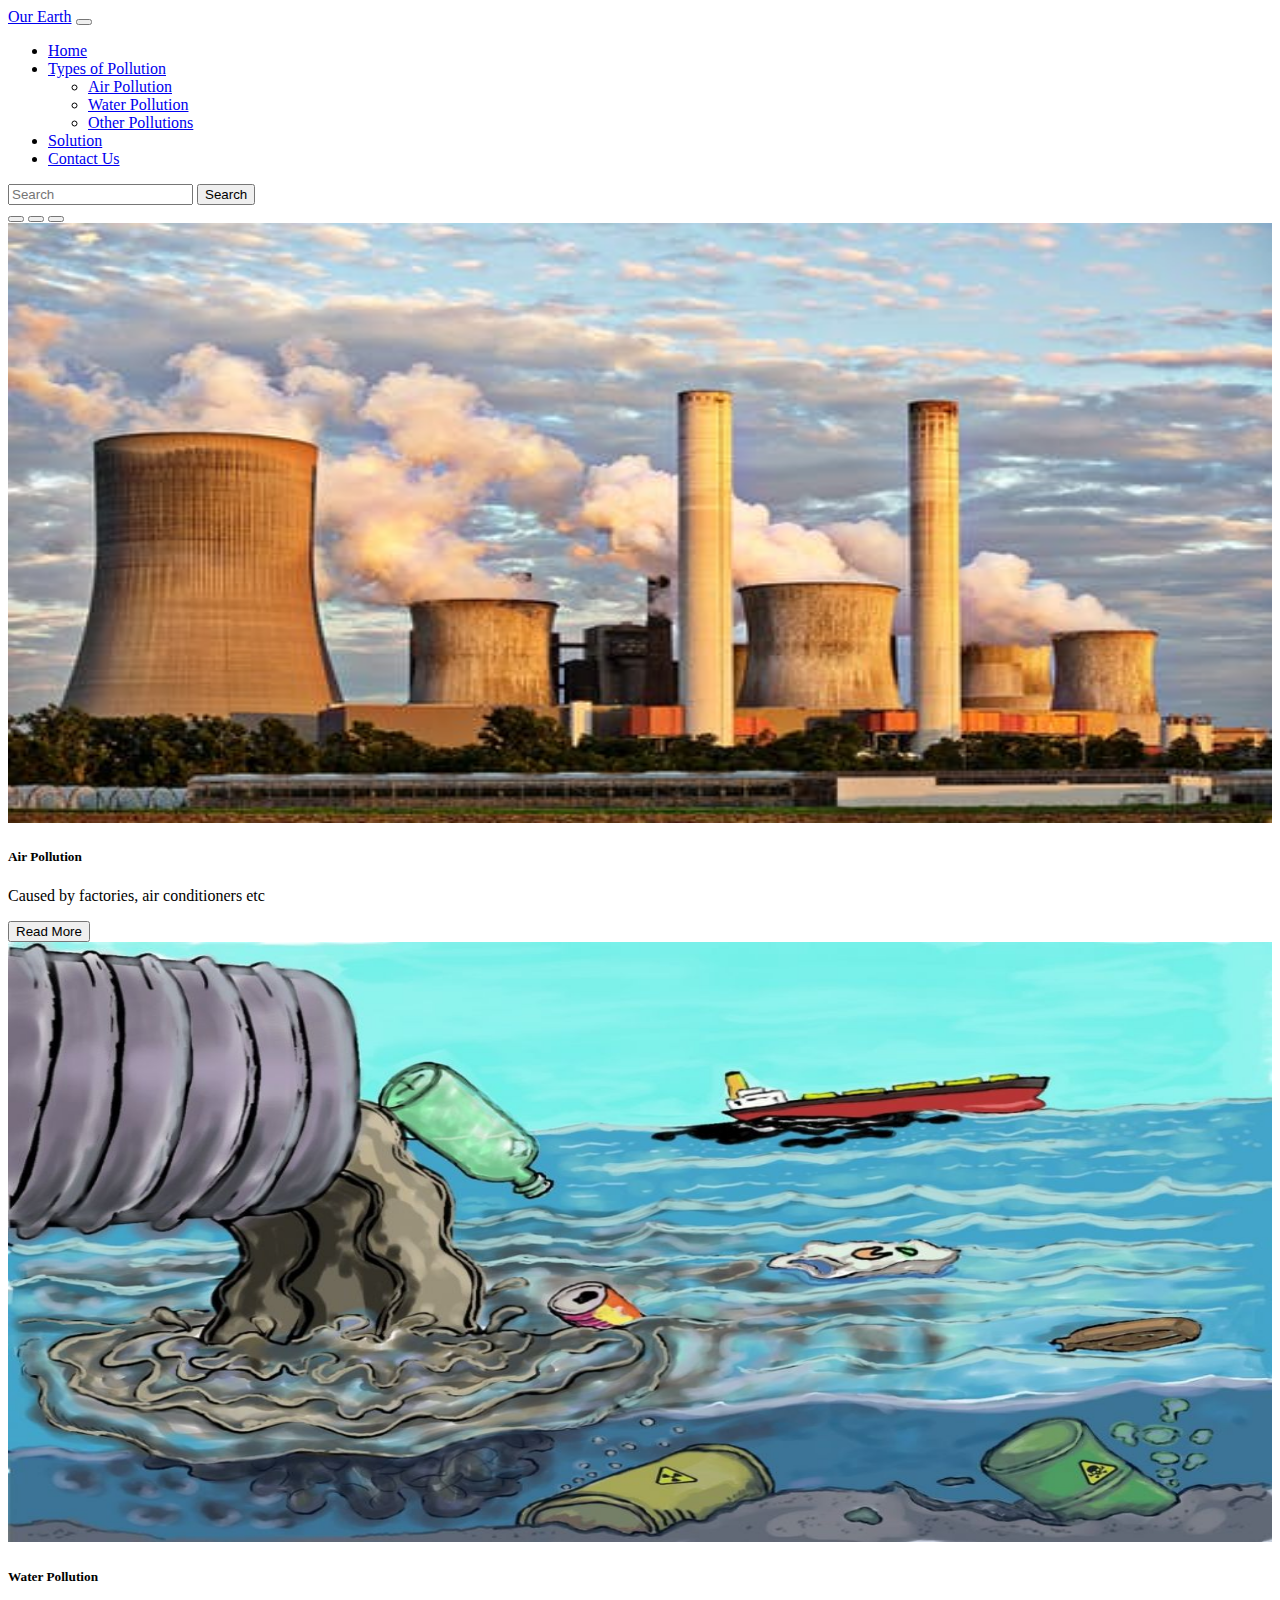
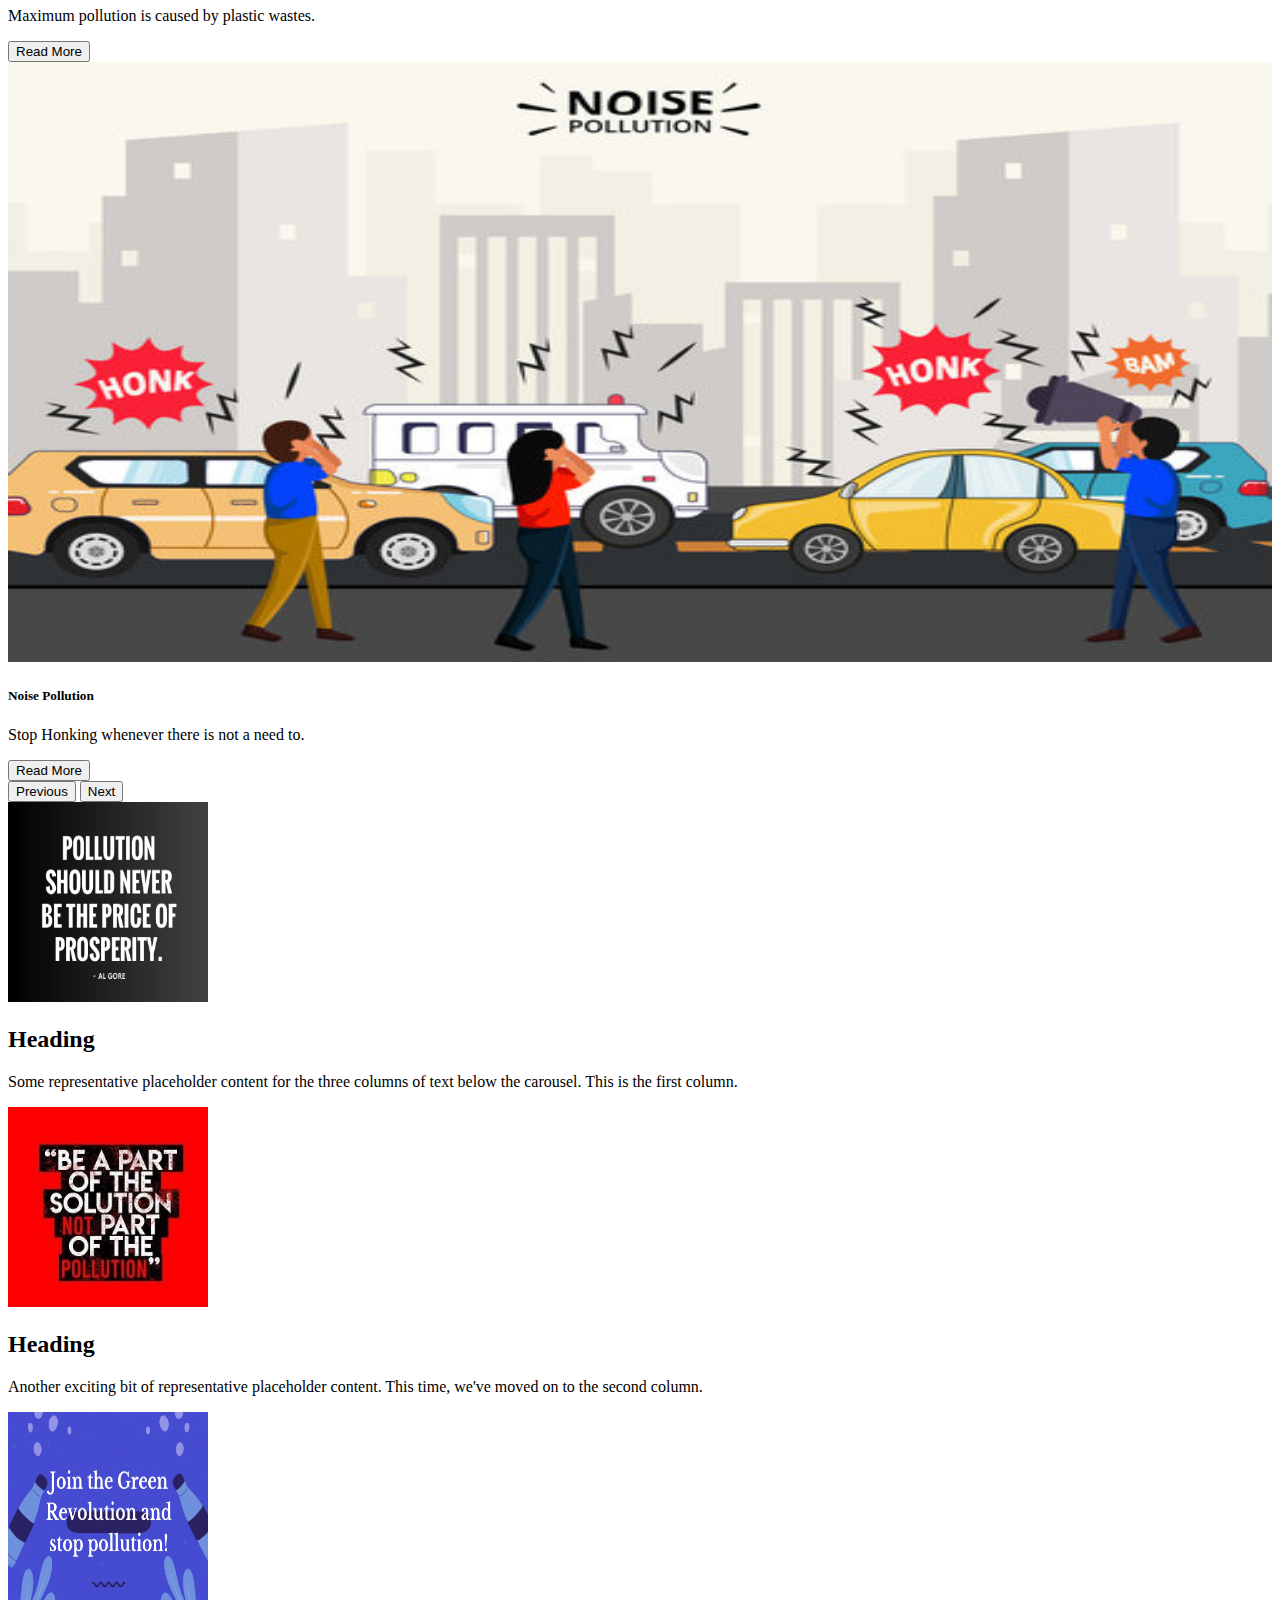
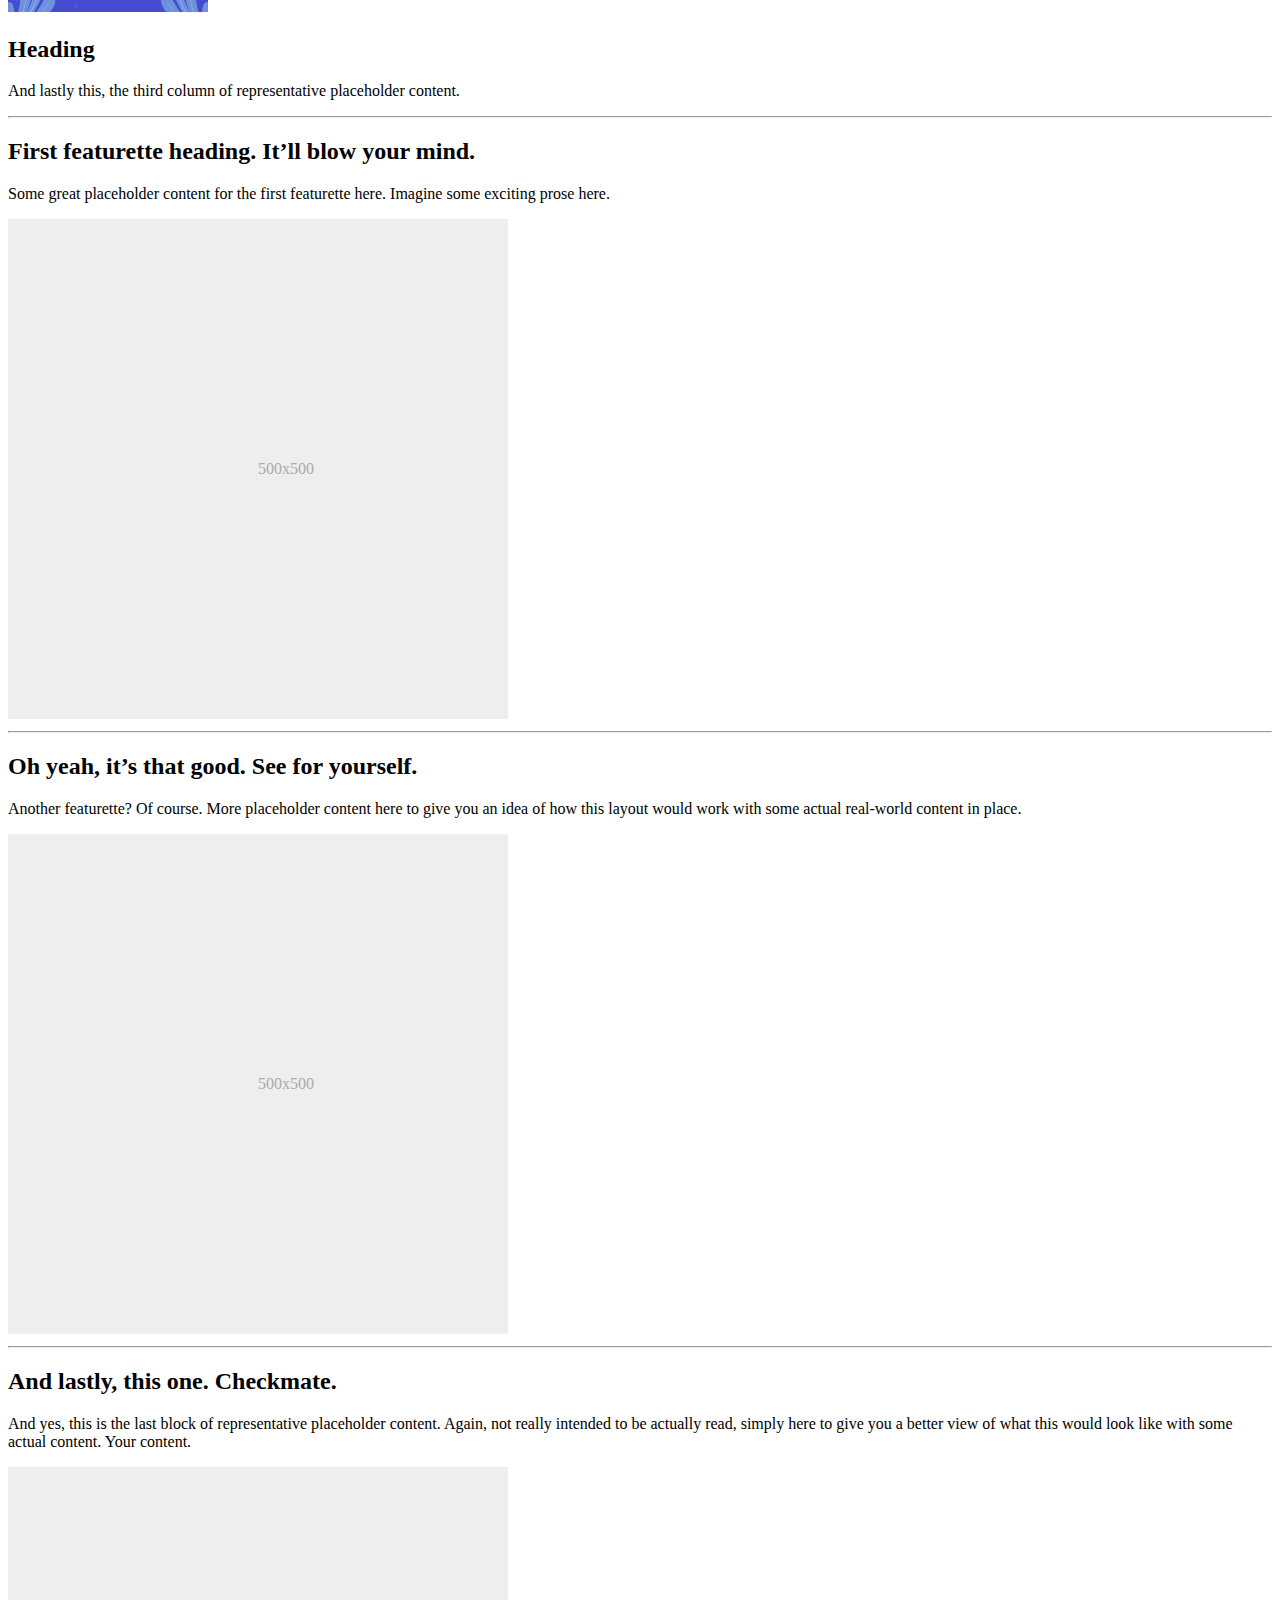
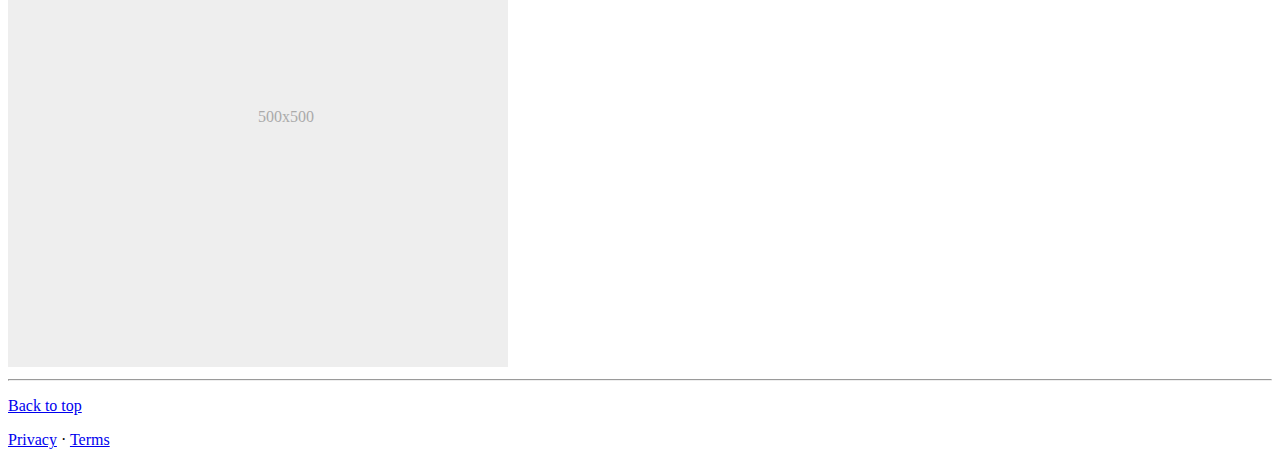
<file: index.html>
<!doctype html>
<html lang="en">
  <head>
    <!-- Required meta tags -->
    <meta charset="utf-8">
    <meta name="viewport" content="width=device-width, initial-scale=1">

    <!-- Bootstrap CSS -->
    <link href="https://cdn.jsdelivr.net/npm/bootstrap@5.1.3/dist/css/bootstrap.min.css" rel="stylesheet" integrity="sha384-1BmE4kWBq78iYhFldvKuhfTAU6auU8tT94WrHftjDbrCEXSU1oBoqyl2QvZ6jIW3" crossorigin="anonymous">

    <title>Save Earth</title>
  </head>
  <body>

    <nav class="navbar navbar-expand-lg navbar-dark bg-dark">
      <div class="container-fluid">
        <a class="navbar-brand" href="#">Our Earth</a>
        <button class="navbar-toggler" type="button" data-bs-toggle="collapse" data-bs-target="#navbarSupportedContent" aria-controls="navbarSupportedContent" aria-expanded="false" aria-label="Toggle navigation">
          <span class="navbar-toggler-icon"></span>
        </button>
        <div class="collapse navbar-collapse" id="navbarSupportedContent">
          <ul class="navbar-nav me-auto mb-2 mb-lg-0">
            <li class="nav-item">
              <a class="nav-link active" aria-current="page" href="project9.html">Home</a>
            </li>
            <li class="nav-item dropdown">
              <a class="nav-link dropdown-toggle" href="#" id="navbarDropdown" role="button" data-bs-toggle="dropdown" aria-expanded="false">
                Types of Pollution
              </a>
              <ul class="dropdown-menu" aria-labelledby="navbarDropdown">
                <li><a class="dropdown-item" href="air.html">Air Pollution</a></li>
                <li><a class="dropdown-item" href="water.html">Water Pollution</a></li>
                <li><a class="dropdown-item" href="other.html">Other Pollutions</a></li>
              </ul>
            </li>
            <li class="nav-item">
              <a class="nav-link" href="solution.html">Solution</a>
            </li>
            <li class="nav-item">
              <a class="nav-link" href="contact.html">Contact Us</a>
            </li>  
          </ul>
          <form class="d-flex">
            <input class="form-control me-2" type="search" placeholder="Search" aria-label="Search">
            <button class="btn btn-outline-success" type="submit">Search</button>
          </form>
        </div>
      </div>
    </nav>
    <div id="carouselExampleCaptions" class="carousel slide carousel-fade" data-bs-ride="carousel">
      <div class="carousel-indicators">
        <button type="button" data-bs-target="#carouselExampleCaptions" data-bs-slide-to="0" class="active" aria-current="true" aria-label="Slide 1"></button>
        <button type="button" data-bs-target="#carouselExampleCaptions" data-bs-slide-to="1" aria-label="Slide 2"></button>
        <button type="button" data-bs-target="#carouselExampleCaptions" data-bs-slide-to="2" aria-label="Slide 3"></button>
      </div>
      <div class="carousel-inner">
        <div class="carousel-item active">
          <img src="air.jpeg" class="d-block w-100" width="100%" height="600px">
          <div class="carousel-caption d-none d-md-block">
            <h5>Air Pollution</h5>
            <p>Caused by factories, air conditioners etc</p>
            <a href="air.html"><button type="button" class="btn btn-outline-light">Read More</button></a>
          </div>
        </div>
        <div class="carousel-item ">
          <img src="water.jpg" class="d-block w-100" width="100%" height="600px">
          <div class="carousel-caption d-none d-md-block">
            <h5>Water Pollution</h5>
            <p>Maximum pollution is caused by plastic wastes.</p>
            <a href="water.html"><button type="button" class="btn btn-outline-light">Read More</button></a>
          </div>
        </div>
        <div class="carousel-item">
          <img src="noise.jpg" class="d-block w-100" width="100%" height="600px">
          <div class="carousel-caption d-none d-md-block">
            <h5>Noise Pollution</h5>
            <p>Stop Honking whenever there is not a need to.</p>
            <a href="other.html"><button type="button" class="btn btn-outline-light">Read More</button></a>
          </div>
        </div>
      </div>
      <button class="carousel-control-prev" type="button" data-bs-target="#carouselExampleCaptions" data-bs-slide="prev">
        <span class="carousel-control-prev-icon" aria-hidden="true"></span>
        <span class="visually-hidden">Previous</span>
      </button>
      <button class="carousel-control-next" type="button" data-bs-target="#carouselExampleCaptions" data-bs-slide="next">
        <span class="carousel-control-next-icon" aria-hidden="true"></span>
        <span class="visually-hidden">Next</span>
      </button>
    </div>
    <div class="container marketing">
      <div class="row my-4">
        <div class="col-lg-4 ">
          <img src="prosper.png" alt="" class="rounded-circle" width="200px" height="200px">
  
          <h2>Heading</h2>
          <p>Some representative placeholder content for the three columns of text below the carousel. This is the first column.</p>
          
        </div>
        <div class="col-lg-4">
          <img src="solution.jpg" alt="" class="rounded-circle" width="200px" height="200px">
  
          <h2>Heading</h2>
          <p>Another exciting bit of representative placeholder content. This time, we've moved on to the second column.</p>
          
        </div>
        <div class="col-lg-4">
          <img src="green.png" alt="" class="rounded-circle" width="200px" height="200px">
  
          <h2>Heading</h2>
          <p>And lastly this, the third column of representative placeholder content.</p>
          
        </div>
      </div>
  
  
  
      <hr class="featurette-divider">
  
      <div class="row featurette">
        <div class="col-md-7">
          <h2 class="featurette-heading">First featurette heading. <span class="text-muted">It’ll blow your mind.</span></h2>
          <p class="lead">Some great placeholder content for the first featurette here. Imagine some exciting prose here.</p>
        </div>
        <div class="col-md-5">
          <svg class="bd-placeholder-img bd-placeholder-img-lg featurette-image img-fluid mx-auto" width="500" height="500" xmlns="http://www.w3.org/2000/svg" role="img" aria-label="Placeholder: 500x500" preserveAspectRatio="xMidYMid slice" focusable="false"><title>Placeholder</title><rect width="100%" height="100%" fill="#eee"/><text x="50%" y="50%" fill="#aaa" dy=".3em">500x500</text></svg>
  
        </div>
      </div>
  
      <hr class="featurette-divider">
  
      <div class="row featurette">
        <div class="col-md-7 order-md-2">
          <h2 class="featurette-heading">Oh yeah, it’s that good. <span class="text-muted">See for yourself.</span></h2>
          <p class="lead">Another featurette? Of course. More placeholder content here to give you an idea of how this layout would work with some actual real-world content in place.</p>
        </div>
        <div class="col-md-5 order-md-1">
          <svg class="bd-placeholder-img bd-placeholder-img-lg featurette-image img-fluid mx-auto" width="500" height="500" xmlns="http://www.w3.org/2000/svg" role="img" aria-label="Placeholder: 500x500" preserveAspectRatio="xMidYMid slice" focusable="false"><title>Placeholder</title><rect width="100%" height="100%" fill="#eee"/><text x="50%" y="50%" fill="#aaa" dy=".3em">500x500</text></svg>
  
        </div>
      </div>
  
      <hr class="featurette-divider">
  
      <div class="row featurette">
        <div class="col-md-7">
          <h2 class="featurette-heading">And lastly, this one. <span class="text-muted">Checkmate.</span></h2>
          <p class="lead">And yes, this is the last block of representative placeholder content. Again, not really intended to be actually read, simply here to give you a better view of what this would look like with some actual content. Your content.</p>
        </div>
        <div class="col-md-5">
          <svg class="bd-placeholder-img bd-placeholder-img-lg featurette-image img-fluid mx-auto" width="500" height="500" xmlns="http://www.w3.org/2000/svg" role="img" aria-label="Placeholder: 500x500" preserveAspectRatio="xMidYMid slice" focusable="false"><title>Placeholder</title><rect width="100%" height="100%" fill="#eee"/><text x="50%" y="50%" fill="#aaa" dy=".3em">500x500</text></svg>
  
        </div>
      </div>
  
      <hr class="featurette-divider">

  
    </div>
    <footer class="container">
      <p class="float-end"><a href="#">Back to top</a></p>
      <p><a href="#">Privacy</a> &middot; <a href="#">Terms</a></p>
    </footer>
    <script src="https://cdn.jsdelivr.net/npm/bootstrap@5.1.3/dist/js/bootstrap.bundle.min.js" integrity="sha384-ka7Sk0Gln4gmtz2MlQnikT1wXgYsOg+OMhuP+IlRH9sENBO0LRn5q+8nbTov4+1p" crossorigin="anonymous"></script>
  </body>
</html>
</file>
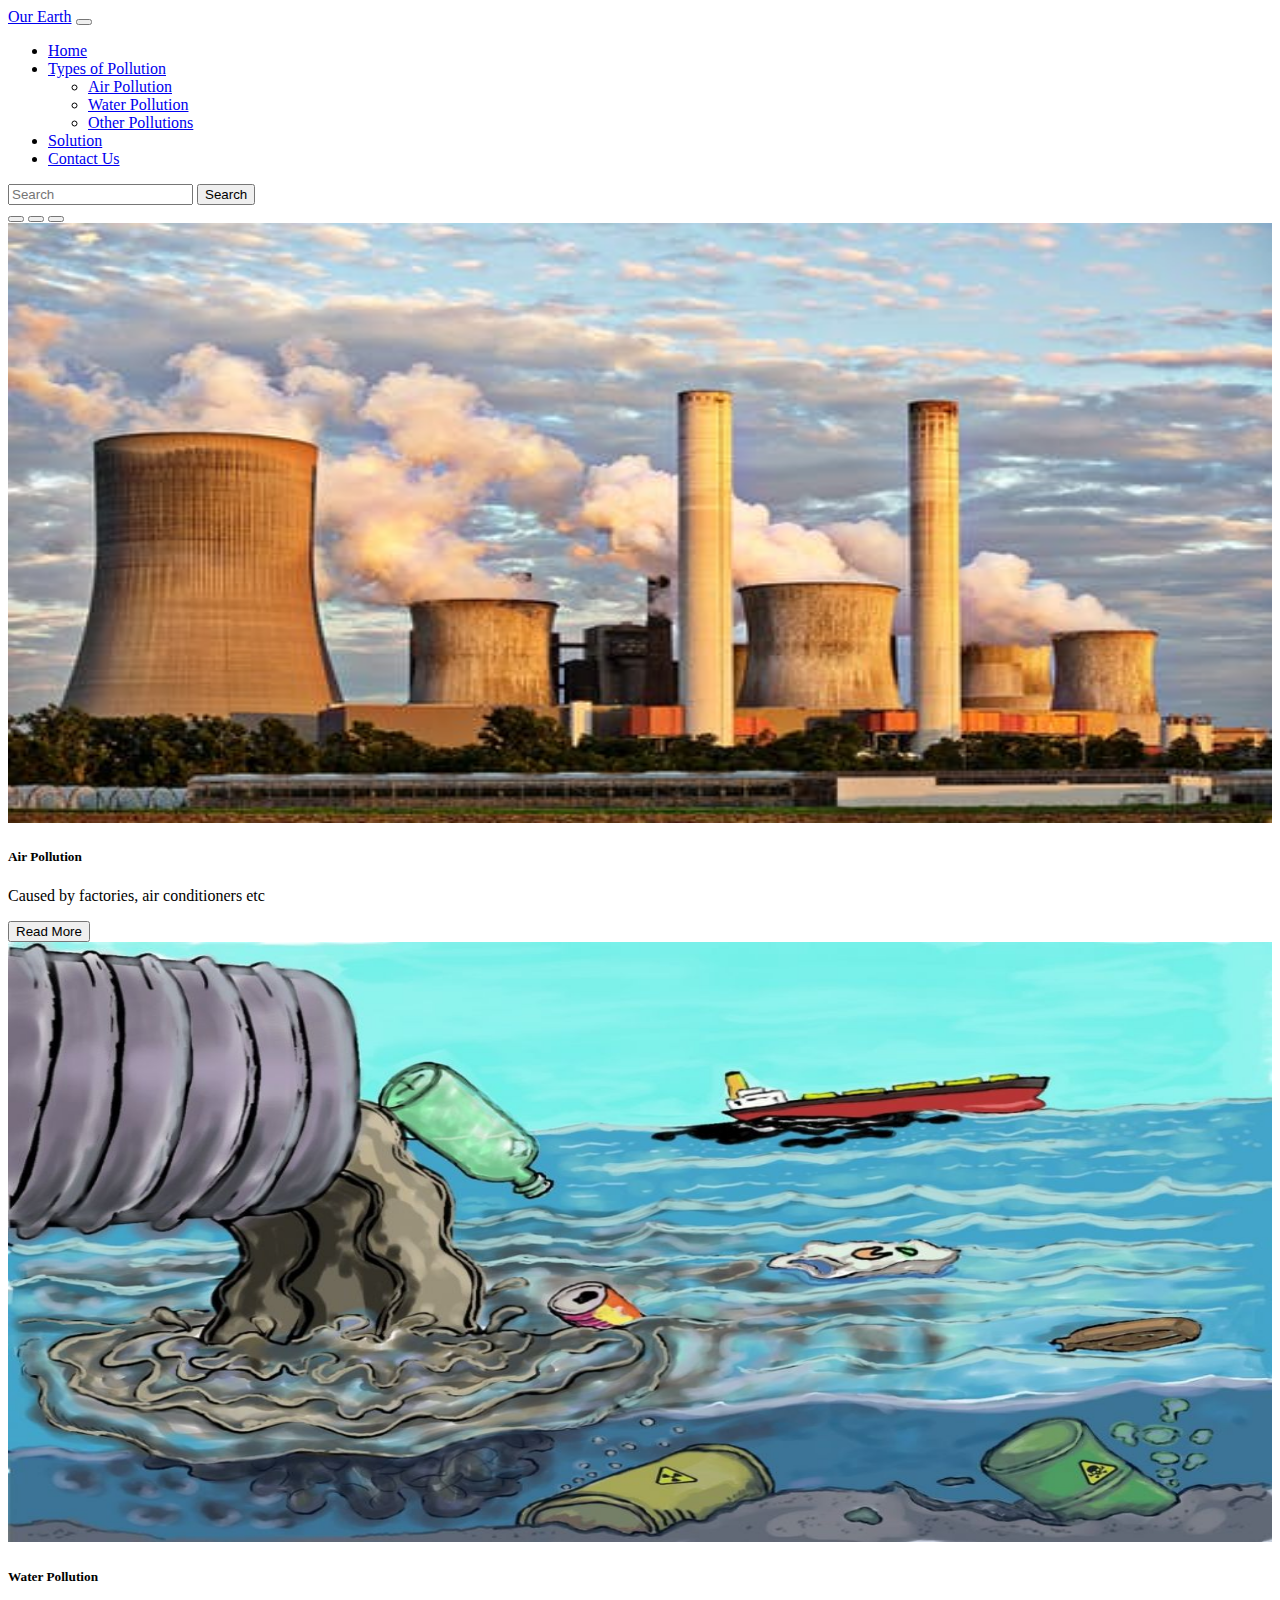
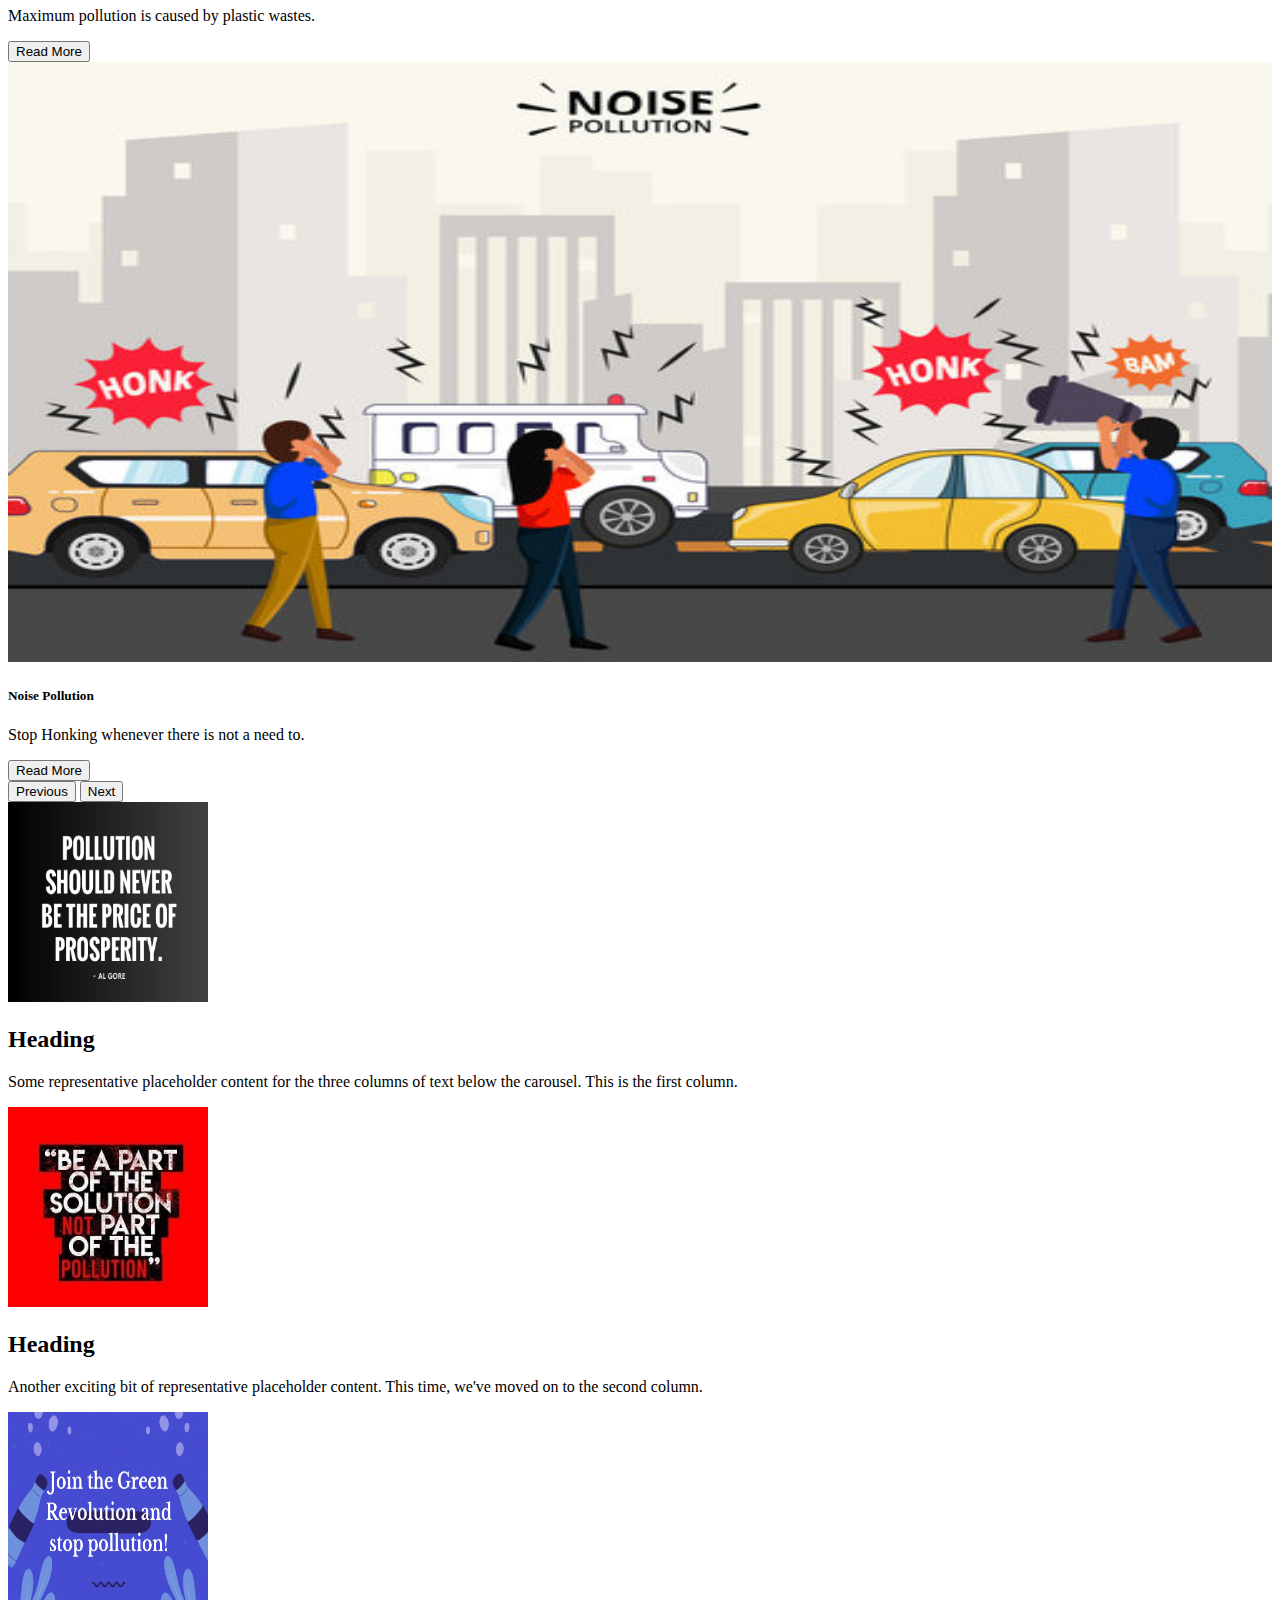
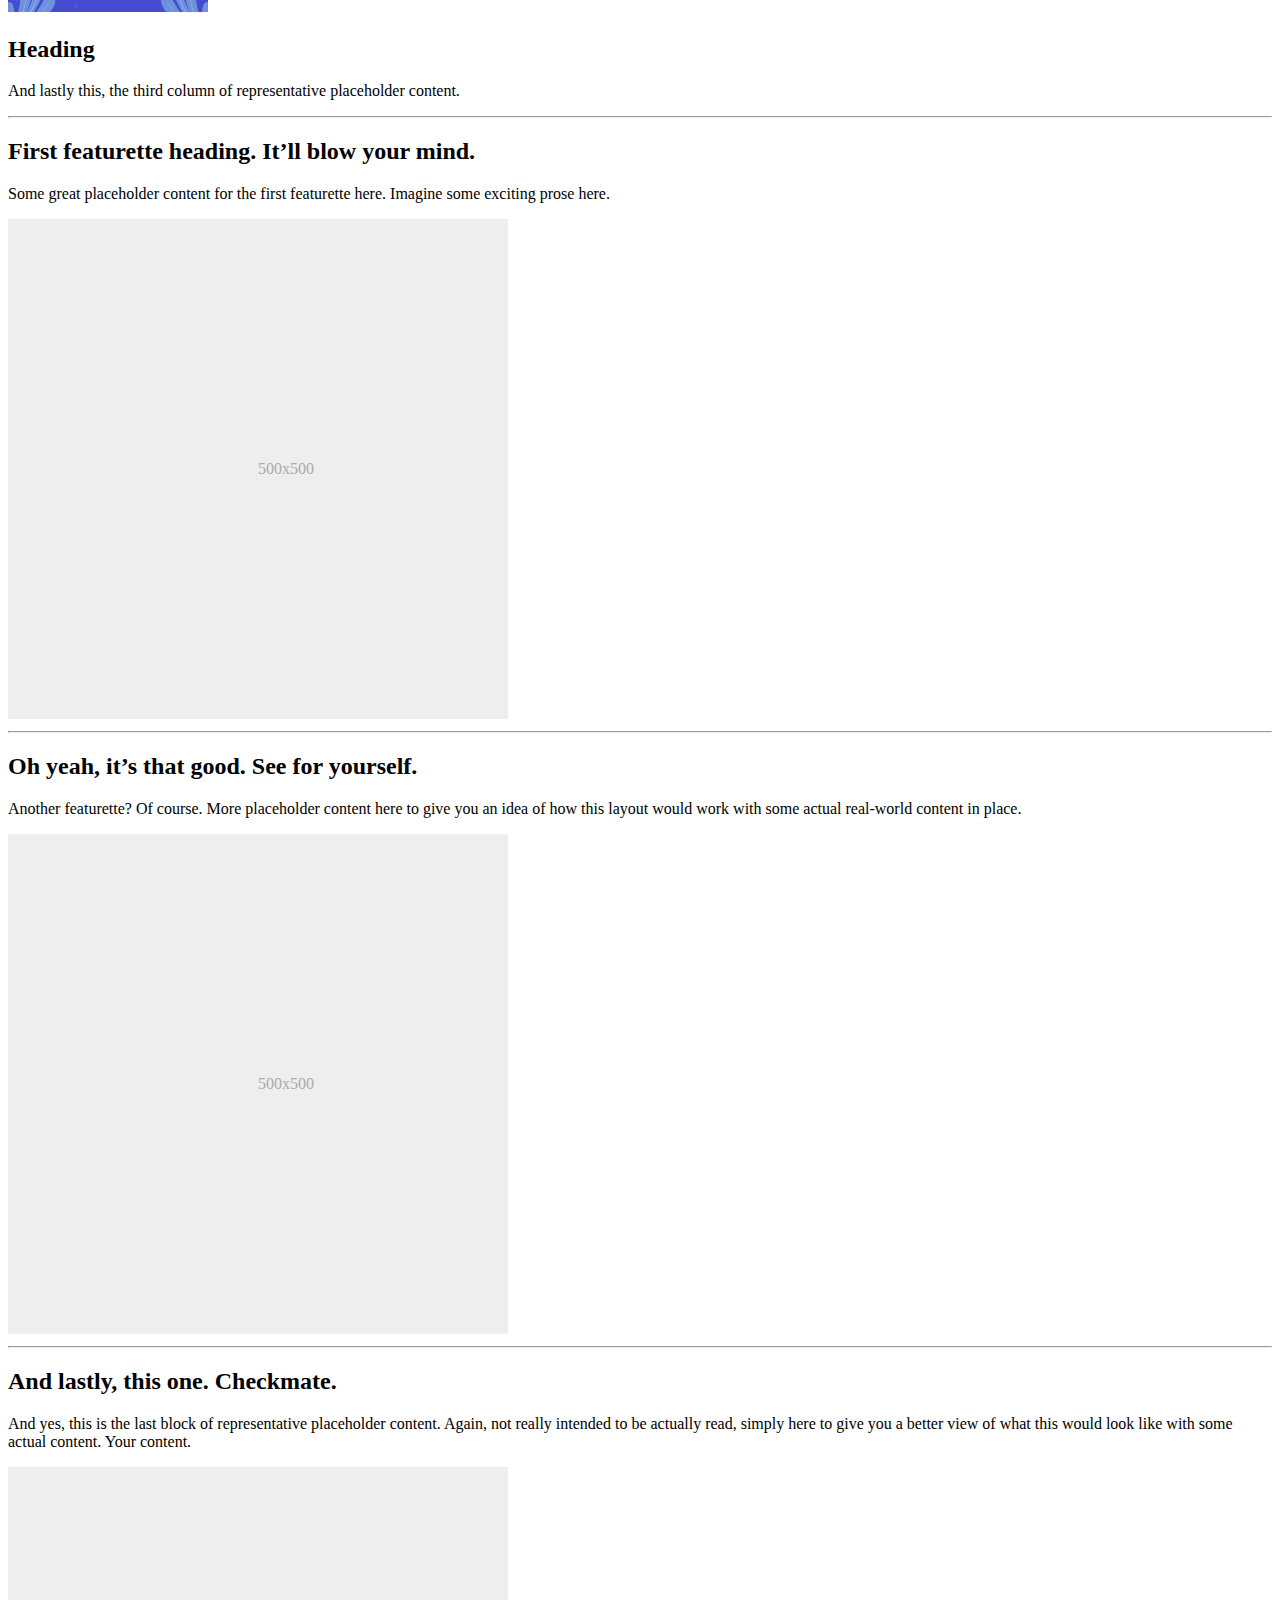
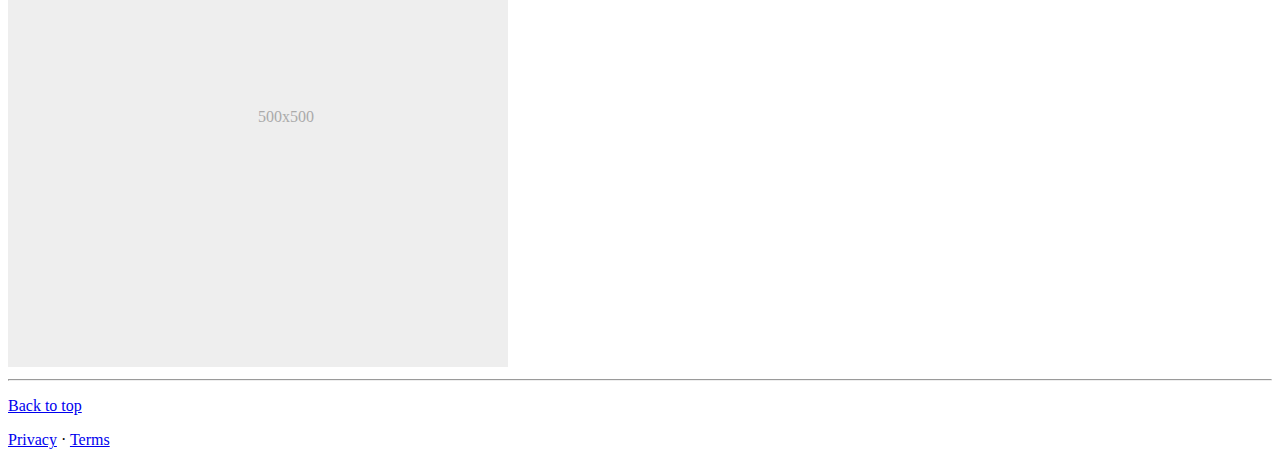
<file: project9.html>
<!doctype html>
<html lang="en">
  <head>
    <!-- Required meta tags -->
    <meta charset="utf-8">
    <meta name="viewport" content="width=device-width, initial-scale=1">

    <!-- Bootstrap CSS -->
    <link href="https://cdn.jsdelivr.net/npm/bootstrap@5.1.3/dist/css/bootstrap.min.css" rel="stylesheet" integrity="sha384-1BmE4kWBq78iYhFldvKuhfTAU6auU8tT94WrHftjDbrCEXSU1oBoqyl2QvZ6jIW3" crossorigin="anonymous">

    <title>Save Earth</title>
  </head>
  <body>

    <nav class="navbar navbar-expand-lg navbar-dark bg-dark">
      <div class="container-fluid">
        <a class="navbar-brand" href="#">Our Earth</a>
        <button class="navbar-toggler" type="button" data-bs-toggle="collapse" data-bs-target="#navbarSupportedContent" aria-controls="navbarSupportedContent" aria-expanded="false" aria-label="Toggle navigation">
          <span class="navbar-toggler-icon"></span>
        </button>
        <div class="collapse navbar-collapse" id="navbarSupportedContent">
          <ul class="navbar-nav me-auto mb-2 mb-lg-0">
            <li class="nav-item">
              <a class="nav-link active" aria-current="page" href="project9.html">Home</a>
            </li>
            <li class="nav-item dropdown">
              <a class="nav-link dropdown-toggle" href="#" id="navbarDropdown" role="button" data-bs-toggle="dropdown" aria-expanded="false">
                Types of Pollution
              </a>
              <ul class="dropdown-menu" aria-labelledby="navbarDropdown">
                <li><a class="dropdown-item" href="air.html">Air Pollution</a></li>
                <li><a class="dropdown-item" href="water.html">Water Pollution</a></li>
                <li><a class="dropdown-item" href="other.html">Other Pollutions</a></li>
              </ul>
            </li>
            <li class="nav-item">
              <a class="nav-link" href="solution.html">Solution</a>
            </li>
            <li class="nav-item">
              <a class="nav-link" href="contact.html">Contact Us</a>
            </li>  
          </ul>
          <form class="d-flex">
            <input class="form-control me-2" type="search" placeholder="Search" aria-label="Search">
            <button class="btn btn-outline-success" type="submit">Search</button>
          </form>
        </div>
      </div>
    </nav>
    <div id="carouselExampleCaptions" class="carousel slide carousel-fade" data-bs-ride="carousel">
      <div class="carousel-indicators">
        <button type="button" data-bs-target="#carouselExampleCaptions" data-bs-slide-to="0" class="active" aria-current="true" aria-label="Slide 1"></button>
        <button type="button" data-bs-target="#carouselExampleCaptions" data-bs-slide-to="1" aria-label="Slide 2"></button>
        <button type="button" data-bs-target="#carouselExampleCaptions" data-bs-slide-to="2" aria-label="Slide 3"></button>
      </div>
      <div class="carousel-inner">
        <div class="carousel-item active">
          <img src="air.jpeg" class="d-block w-100" width="100%" height="600px">
          <div class="carousel-caption d-none d-md-block">
            <h5>Air Pollution</h5>
            <p>Caused by factories, air conditioners etc</p>
            <a href="air.html"><button type="button" class="btn btn-outline-light">Read More</button></a>
          </div>
        </div>
        <div class="carousel-item ">
          <img src="water.jpg" class="d-block w-100" width="100%" height="600px">
          <div class="carousel-caption d-none d-md-block">
            <h5>Water Pollution</h5>
            <p>Maximum pollution is caused by plastic wastes.</p>
            <a href="water.html"><button type="button" class="btn btn-outline-light">Read More</button></a>
          </div>
        </div>
        <div class="carousel-item">
          <img src="noise.jpg" class="d-block w-100" width="100%" height="600px">
          <div class="carousel-caption d-none d-md-block">
            <h5>Noise Pollution</h5>
            <p>Stop Honking whenever there is not a need to.</p>
            <a href="other.html"><button type="button" class="btn btn-outline-light">Read More</button></a>
          </div>
        </div>
      </div>
      <button class="carousel-control-prev" type="button" data-bs-target="#carouselExampleCaptions" data-bs-slide="prev">
        <span class="carousel-control-prev-icon" aria-hidden="true"></span>
        <span class="visually-hidden">Previous</span>
      </button>
      <button class="carousel-control-next" type="button" data-bs-target="#carouselExampleCaptions" data-bs-slide="next">
        <span class="carousel-control-next-icon" aria-hidden="true"></span>
        <span class="visually-hidden">Next</span>
      </button>
    </div>
    <div class="container marketing">
      <div class="row my-4">
        <div class="col-lg-4 ">
          <img src="prosper.png" alt="" class="rounded-circle" width="200px" height="200px">
  
          <h2>Heading</h2>
          <p>Some representative placeholder content for the three columns of text below the carousel. This is the first column.</p>
          
        </div>
        <div class="col-lg-4">
          <img src="solution.jpg" alt="" class="rounded-circle" width="200px" height="200px">
  
          <h2>Heading</h2>
          <p>Another exciting bit of representative placeholder content. This time, we've moved on to the second column.</p>
          
        </div>
        <div class="col-lg-4">
          <img src="green.png" alt="" class="rounded-circle" width="200px" height="200px">
  
          <h2>Heading</h2>
          <p>And lastly this, the third column of representative placeholder content.</p>
          
        </div>
      </div>
  
  
  
      <hr class="featurette-divider">
  
      <div class="row featurette">
        <div class="col-md-7">
          <h2 class="featurette-heading">First featurette heading. <span class="text-muted">It’ll blow your mind.</span></h2>
          <p class="lead">Some great placeholder content for the first featurette here. Imagine some exciting prose here.</p>
        </div>
        <div class="col-md-5">
          <svg class="bd-placeholder-img bd-placeholder-img-lg featurette-image img-fluid mx-auto" width="500" height="500" xmlns="http://www.w3.org/2000/svg" role="img" aria-label="Placeholder: 500x500" preserveAspectRatio="xMidYMid slice" focusable="false"><title>Placeholder</title><rect width="100%" height="100%" fill="#eee"/><text x="50%" y="50%" fill="#aaa" dy=".3em">500x500</text></svg>
  
        </div>
      </div>
  
      <hr class="featurette-divider">
  
      <div class="row featurette">
        <div class="col-md-7 order-md-2">
          <h2 class="featurette-heading">Oh yeah, it’s that good. <span class="text-muted">See for yourself.</span></h2>
          <p class="lead">Another featurette? Of course. More placeholder content here to give you an idea of how this layout would work with some actual real-world content in place.</p>
        </div>
        <div class="col-md-5 order-md-1">
          <svg class="bd-placeholder-img bd-placeholder-img-lg featurette-image img-fluid mx-auto" width="500" height="500" xmlns="http://www.w3.org/2000/svg" role="img" aria-label="Placeholder: 500x500" preserveAspectRatio="xMidYMid slice" focusable="false"><title>Placeholder</title><rect width="100%" height="100%" fill="#eee"/><text x="50%" y="50%" fill="#aaa" dy=".3em">500x500</text></svg>
  
        </div>
      </div>
  
      <hr class="featurette-divider">
  
      <div class="row featurette">
        <div class="col-md-7">
          <h2 class="featurette-heading">And lastly, this one. <span class="text-muted">Checkmate.</span></h2>
          <p class="lead">And yes, this is the last block of representative placeholder content. Again, not really intended to be actually read, simply here to give you a better view of what this would look like with some actual content. Your content.</p>
        </div>
        <div class="col-md-5">
          <svg class="bd-placeholder-img bd-placeholder-img-lg featurette-image img-fluid mx-auto" width="500" height="500" xmlns="http://www.w3.org/2000/svg" role="img" aria-label="Placeholder: 500x500" preserveAspectRatio="xMidYMid slice" focusable="false"><title>Placeholder</title><rect width="100%" height="100%" fill="#eee"/><text x="50%" y="50%" fill="#aaa" dy=".3em">500x500</text></svg>
  
        </div>
      </div>
  
      <hr class="featurette-divider">

  
    </div>
    <footer class="container">
      <p class="float-end"><a href="#">Back to top</a></p>
      <p><a href="#">Privacy</a> &middot; <a href="#">Terms</a></p>
    </footer>
    <script src="https://cdn.jsdelivr.net/npm/bootstrap@5.1.3/dist/js/bootstrap.bundle.min.js" integrity="sha384-ka7Sk0Gln4gmtz2MlQnikT1wXgYsOg+OMhuP+IlRH9sENBO0LRn5q+8nbTov4+1p" crossorigin="anonymous"></script>
  </body>
</html>
</file>
